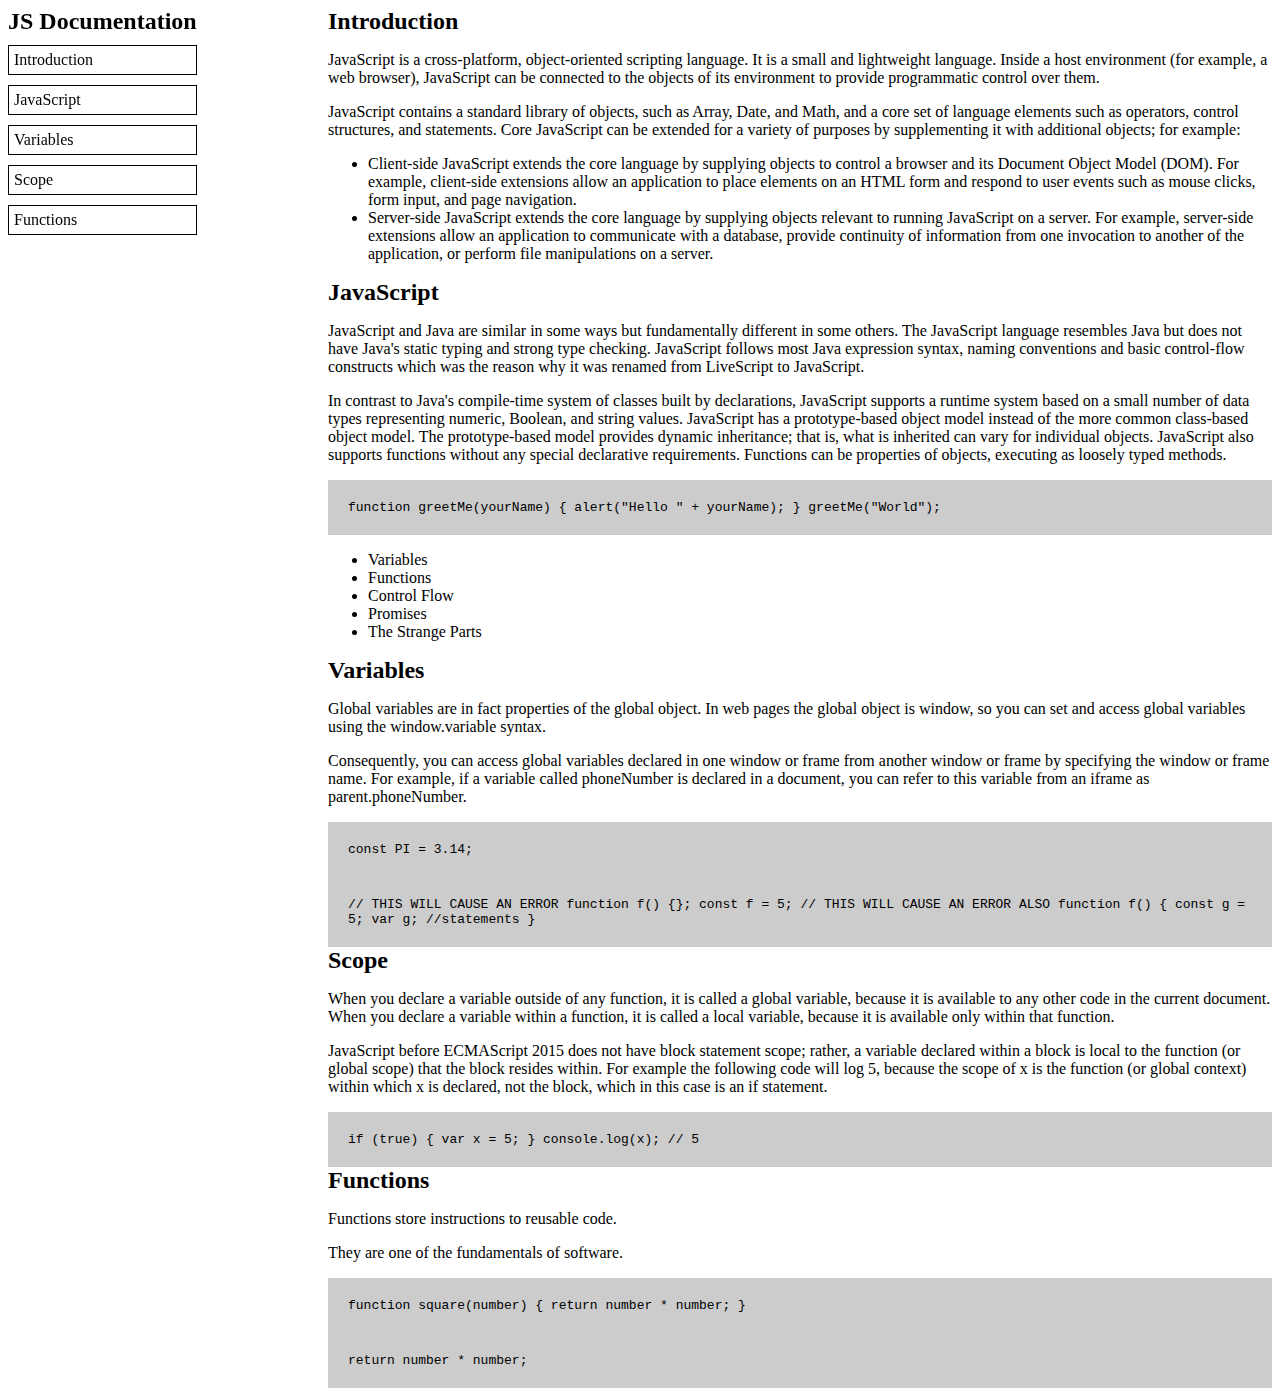
<file: FCC Documentation Page/index.html>
<!DOCTYPE html>
<html lang="en">
<head>
  <meta charset="UTF-8">
  <meta http-equiv="X-UA-Compatible" content="IE=edge">
  <meta name="viewport" content="width=device-width, initial-scale=1.0">
  <link rel = "stylesheet" href = "style.css">
  <title>Documentation</title>
</head>
<body>
  
</body>
</html>



<script src="https://cdn.freecodecamp.org/testable-projects-fcc/v1/bundle.js"></script>
<div class='main-body'>

  <nav id="navbar">
    <header>
      JS Documentation
    </header>
    <a href="#Introduction" class="nav-link">Introduction</a>
    <a href="#JavaScript" class="nav-link">JavaScript</a>
    <a href="#Variables" class="nav-link">Variables</a>
    <a href="#Scope" class="nav-link">Scope</a>
    <a href="#Functions" class="nav-link">Functions</a>
  </nav>

  <main id="main-doc">
    <section class="main-section" id='Introduction'>
      <header>
        Introduction
      </header>
      <p>JavaScript is a cross-platform, object-oriented scripting language. It is a small and lightweight language. Inside a host environment (for example, a web browser), JavaScript can be connected to the objects of its environment to provide programmatic
        control over them.</p>
      <p>JavaScript contains a standard library of objects, such as Array, Date, and Math, and a core set of language elements such as operators, control structures, and statements. Core JavaScript can be extended for a variety of purposes by supplementing
        it with additional objects; for example:</p>

      <ul>
        <li>Client-side JavaScript extends the core language by supplying objects to control a browser and its Document Object Model (DOM). For example, client-side extensions allow an application to place elements on an HTML form and respond to user events
          such as mouse clicks, form input, and page navigation.
        </li>
        <li>Server-side JavaScript extends the core language by supplying objects relevant to running JavaScript on a server. For example, server-side extensions allow an application to communicate with a database, provide continuity of information from one
          invocation to another of the application, or perform file manipulations on a server.</li>
      </ul>
    </section>
    <section class="main-section" id='JavaScript'>
      <header>
        JavaScript
      </header>
      <p>JavaScript and Java are similar in some ways but fundamentally different in some others. The JavaScript language resembles Java but does not have Java's static typing and strong type checking. JavaScript follows most Java expression syntax, naming
        conventions and basic control-flow constructs which was the reason why it was renamed from LiveScript to JavaScript.</p>
      <p>In contrast to Java's compile-time system of classes built by declarations, JavaScript supports a runtime system based on a small number of data types representing numeric, Boolean, and string values. JavaScript has a prototype-based object model
        instead of the more common class-based object model. The prototype-based model provides dynamic inheritance; that is, what is inherited can vary for individual objects. JavaScript also supports functions without any special declarative requirements.
        Functions can be properties of objects, executing as loosely typed methods.</p>
      <code>function greetMe(yourName) {
  alert("Hello " + yourName);
}
greetMe("World");</code>
      <ul>
        <li>Variables</li>
        <li>Functions</li>
        <li>Control Flow</li>
        <li>Promises</li>
        <li>The Strange Parts</li>
      </ul>
    </section>
    <section class="main-section" id='Variables'>
      <header>
        Variables
      </header>
      <p>Global variables are in fact properties of the global object. In web pages the global object is window, so you can set and access global variables using the window.variable syntax.</p>
      <p>Consequently, you can access global variables declared in one window or frame from another window or frame by specifying the window or frame name. For example, if a variable called phoneNumber is declared in a document, you can refer to this variable
        from an iframe as parent.phoneNumber.</p>
      <code>const PI = 3.14;</code>
      <code>// THIS WILL CAUSE AN ERROR
function f() {};
const f = 5;
// THIS WILL CAUSE AN ERROR ALSO
function f() {
  const g = 5;
  var g;
  //statements
}</code>
    </section>
    <section class="main-section" id='Scope'>
      <header>
        Scope
      </header>
      <p>When you declare a variable outside of any function, it is called a global variable, because it is available to any other code in the current document. When you declare a variable within a function, it is called a local variable, because it is available
        only within that function.</p>
      <p>JavaScript before ECMAScript 2015 does not have block statement scope; rather, a variable declared within a block is local to the function (or global scope) that the block resides within. For example the following code will log 5, because the scope
        of x is the function (or global context) within which x is declared, not the block, which in this case is an if statement.</p>
      <code>if (true) {
  var x = 5;
}
console.log(x);  // 5</code>
    </section>

    <section class="main-section" id='Functions'>
      <header>
        Functions
      </header>
      <p>Functions store instructions to reusable code.</p>
      <p>They are one of the fundamentals of software.</p>
      <code>function square(number) {
  return number * number;
}</code>
      <code>return number * number;</code>
    </section>
  </main>
</div>
</file>
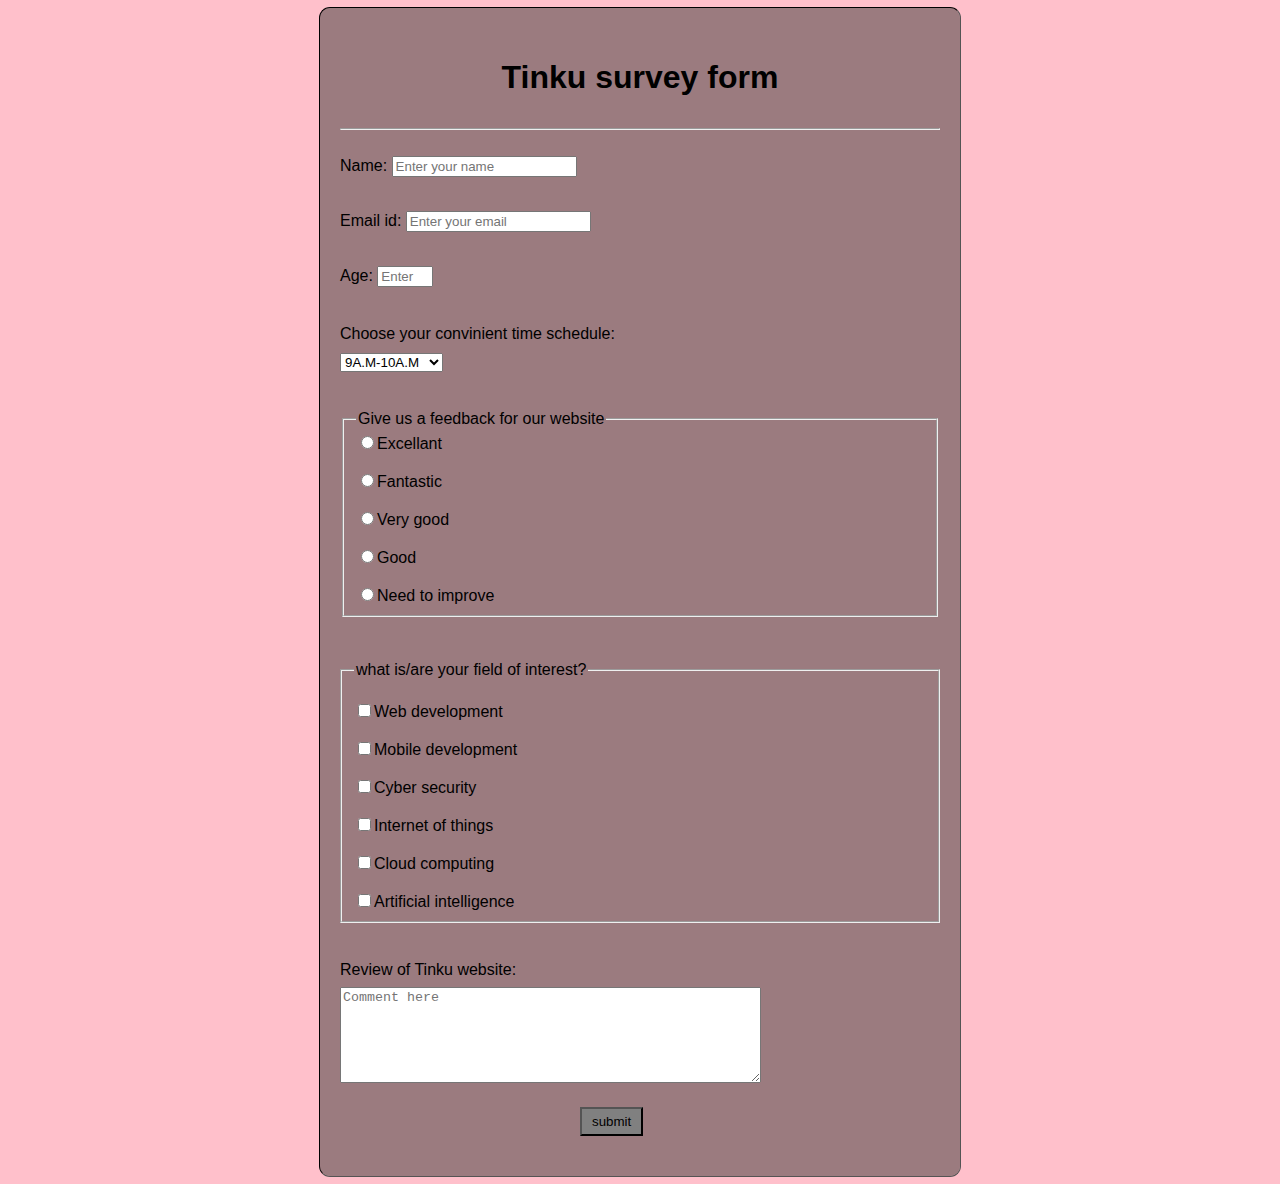
<file: FCC Survey Form/index.html>
<!DOCTYPE html>
<html lang="en">
<head>
  <meta charset="UTF-8">
  <meta http-equiv="X-UA-Compatible" content="IE=edge">
  <meta name="viewport" content="width=device-width, initial-scale=1.0">
  <link rel = "stylesheet" href = "style.css">
  <title>Tinku's Survey form</title>
</head>
<body>
  
</body>
</html>

<div class="form-card">
    <h1>Tinku survey form</h1>
      <hr>
    <p id="description"><p>
      <form id="survey-form">
        <p><div class="card1">
          <label for="name-label">Name:
          <input name="name-label" id="name" type="text" placeholder="Enter your name"  required></input>
        </label ><br></br>
    <label for="email-label">Email id:
          <input name="email-label" id="email" type="email" placeholder="Enter your email"  required></input>
        </label><br></br>
    <label for="number-label" >Age:
          <input name="number-label" id="age" type="number" placeholder="Enter your Age" min="12" max="50" required></input>
        </label><br>
    </div>
    
    <label for="time-schedule">Choose your convinient time schedule: </label>
      <select name="time-schedule" id="time-schedule">
        <option value="9A.M-10A.M">9A.M-10A.M</option>
        <option value="9A.M-10A.M">10A.M-11A.M</option>
        <option value="9A.M-10A.M">12P.M-1P.M</option>
        <option value="9A.M-10A.M">1P.M-2P.M</option>
    </select><br>
        </br>
    <fieldset>
    <legend> Give us a feedback for our website</legend>
    <label for="rating">
      
          <input name="rating" type="radio" name="rating">Excellant</input>
        </label><br>
    <label for="rating">
          <input name="rating" type="radio" name="rating">Fantastic</input>
        </label><br>
    <label for="rating">
          <input name="rating" type="radio" name="rating">Very good</input>
        </label><br>
    <label for="rating">
          <input name="rating" type="radio" name="rating">Good</input>
        </label><br>
    <label for="rating">
          <input name="rating" type="radio" name="rating">Need to improve</input>
        </label>
    </fieldset><br>
    <fieldset id="interest">
      <legend ><p>what is/are your field of interest? </p></legend>
      <label for="interest">
          <input id="checkbox" type="checkbox" name="interest">Web development</input>
        </label><br>
    <label for="interest">
          <input id="checkbox" type="checkbox" name="interest">Mobile development</input>
        </label><br>
    <label for="interest">
          <input id="checkbox" type="checkbox" name="interest">Cyber security</input>
        </label><br>
    <label for="interest">
          <input id="checkbox" type="checkbox" name="interest">Internet of things</input>
        </label><br>
    <label for="interest">
          <input id="checkbox" type="checkbox" name="interest">Cloud computing</input>
        </label><br>
    <label for="interest">
          <input id="checkbox" type="checkbox" name="interest">Artificial intelligence</input>
        </label>
    </fieldset><br>
    <label for="text-space" > Review of Tinku website: </label><br>
    <textarea name="text-space"  rows="6" cols="50%" id="text-area" placeholder="Comment here"></textarea><br>
    <input id="submit" type="submit" value="submit"></input>
    </form>
    </div>
</file>
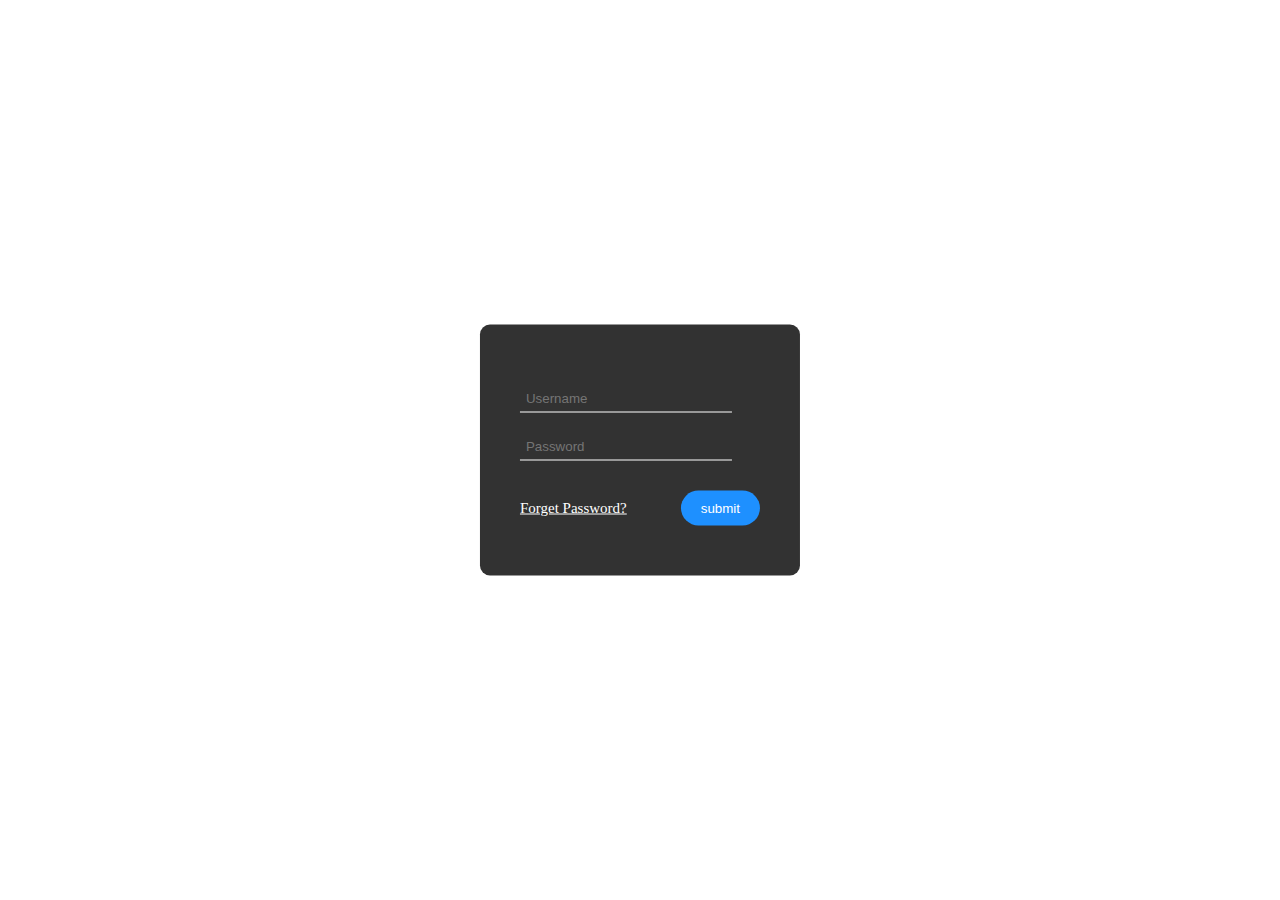
<file: Login Page/index.html>
<!DOCTYPE html>
<html lang="en">
<head>
    <meta charset="UTF-8">
    <meta http-equiv="X-UA-Compatible" content="IE=edge">
    <meta name="viewport" content="width=device-width, initial-scale=1.0">
    <title>Login Page</title>

    <style>
        body{
            margin :0;
            padding :0;
            background-image: url('https://images.unsplash.com/photo-1445962125599-30f582ac21f4?ixid=MXwxMjA3fDB8MHxwaG90by1wYWdlfHx8fGVufDB8fHw%3D&ixlib=rb-1.2.1&auto=format&fit=crop&w=634&q=80');
            image: cover;
            } 
            .container {
                top : 50%;
                left : 50%;
                position : absolute;
                transform : translate(-50%,-50%);
            }
            .card{
                padding:60px 40px 50px 40px;
                background:rgb(50,50,50);
                border-radius:10px;
            }
            #name{
                border:none;
                width:200px;
                background:transparent;
                border-bottom:1px solid white;
                padding: 6px;
                margin-bottom: 20px;
                color:white;
                
            }
            #button{
                border-radius:20px;
                padding:10px 20px;
                background : dodgerblue;
                color: white;
                margin-top:10px;
                border:none;
                outline:none;
                margin-left:50px;
            }
            a{
                font-size:15px;

            }
            .password{
                color: white;
            }
        </style>
</head>

<body>  
<div class ="container">
<div class ="card">
    <input type ="text" placeholder = "Username" id="name"><br>
    <input type ="password" placeholder = "Password" id="name" ><br>
    <a href="#" class="password" >Forget Password?</a>
    <input type ="submit" value = "submit" id="button"><br>
</div>
</div>
</body>
</html>
</file>
<file: FCC Documentation Page/style.css>
div.main-body {
    display: grid;
    grid-template-columns: minmax(300px, auto) 1fr;
    grid-gap: 20px;
    grid-template-areas: "navbar mainContent";
  }
  
  nav#navbar {
    grid-area: navbar;
    position: fixed;
  }
  
  nav#navbar a {
    display: block;
    border: 1px solid black;
    padding: 5px;
    margin: 10px 0;
    text-decoration: none;
    color: black;
  }
  
  main#main-doc {
    grid-area: mainContent;
  }
  
  header {
    font-size: 1.5em;
    font-weight: bold;
  }
  
  code {
    background-color: #ccc;
    padding: 20px;
    display: block;
  }
  
  @media screen and (max-width: 750px) {
    div.main-body {
      grid-template-columns: 1fr;
      grid-template-areas: "navbar" "mainContent";
    }
      nav#navbar {
      position: inherit;
    }
  }
</file>
<file: FCC Survey Form/style.css>
.form-card{
    width: 600px;
    background-color:	rgba(88, 77, 77, 0.6);
    outline-style: inset;
    outline-width: 1px;
    text-align: left;
    margin: auto;
    padding: 20px;
    border-radius: 10px;
    font-family: helvetica;
    text-align: left;
  }
  label {
    display: block;
    padding-left: 15px;
    text-indent: -15px;
  }
  body{
    background-color: pink;
    background-image:url('https://image.shutterstock.com/image-photo/mountains-under-mist-morning-amazing-260nw-1725825019.jpg');
    background-repeat: no repeat;
    background-attachment: fixed;
    background-size: 100% 150%;
  }
  h1{
    padding: 10px 5px 10px 5px;
    text-align: center;
  }
  
  #interest{
    margin: 10px 0px 20px 0px;
  }
  #text-area{
   margin: -10px 0 0 ;
  }
  #name{
    margin: 10px 0px -20px 0px;
   
  }
  #email{
    margin: 0px 0px -20px 0px;
  
  }
  #age{
    margin: 0px 0px 20px 0px;
  }
  #time-schedule{
    margin: 10px 0px 20px 0px;
  }
  #submit{
   align-text: center;
    padding:5px 10px 5px 10px;
    background-color: grey;
    margin: 20px 40%
  }
</file>
